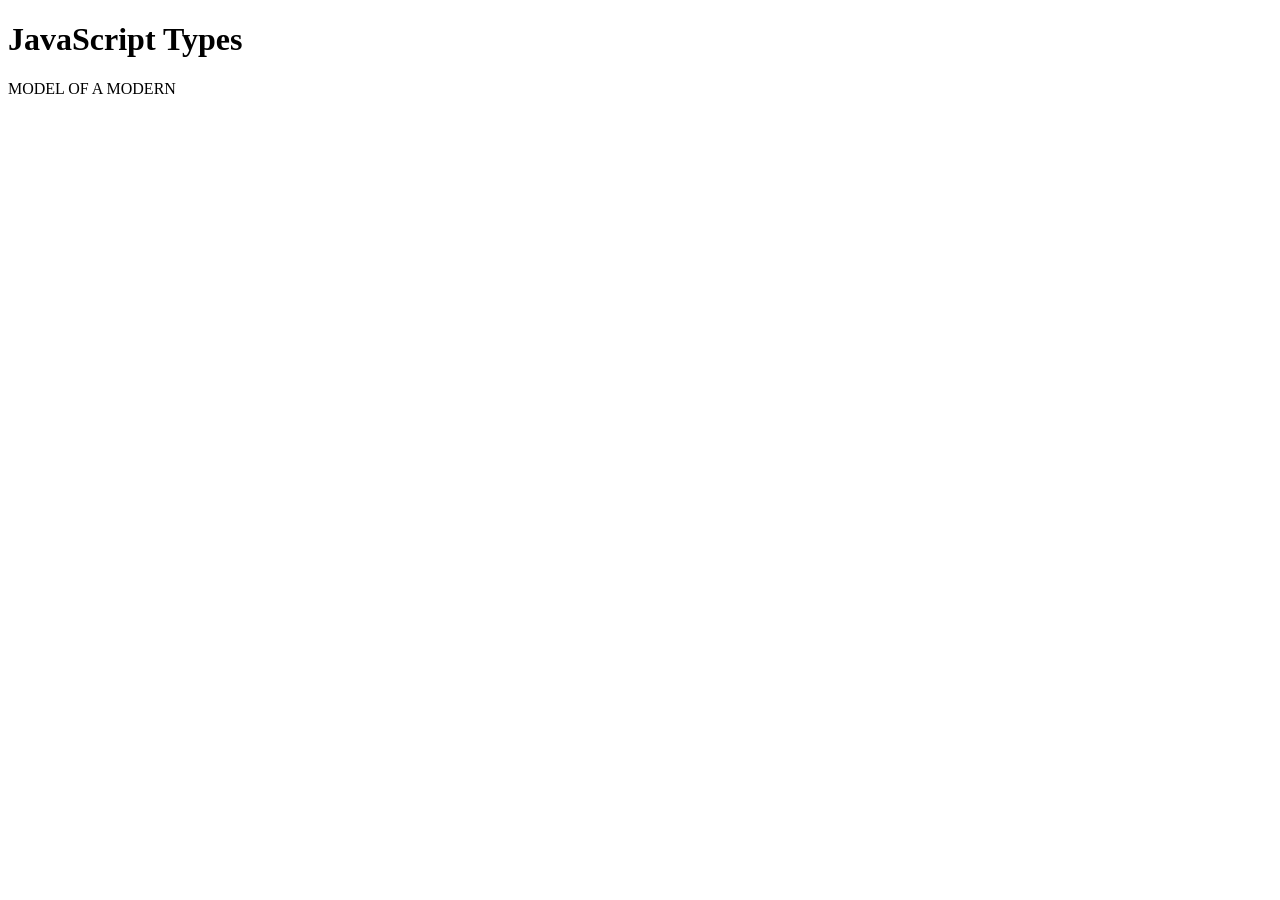
<file: 01_JavaScriptTypes/solution/index.html>
<!DOCTYPE html>
<html lang="en">
<head>
    <meta charset="UTF-8">
    <meta http-equiv="X-UA-Compatible" content="IE=edge">
    <meta name="viewport" content="width=device-width, initial-scale=1.0">
    <title>JavaScript Types</title>
</head>
<body>
    <h1>JavaScript Types</h1>

    <script src="index.js"></script>
</body>
</html>
</file>
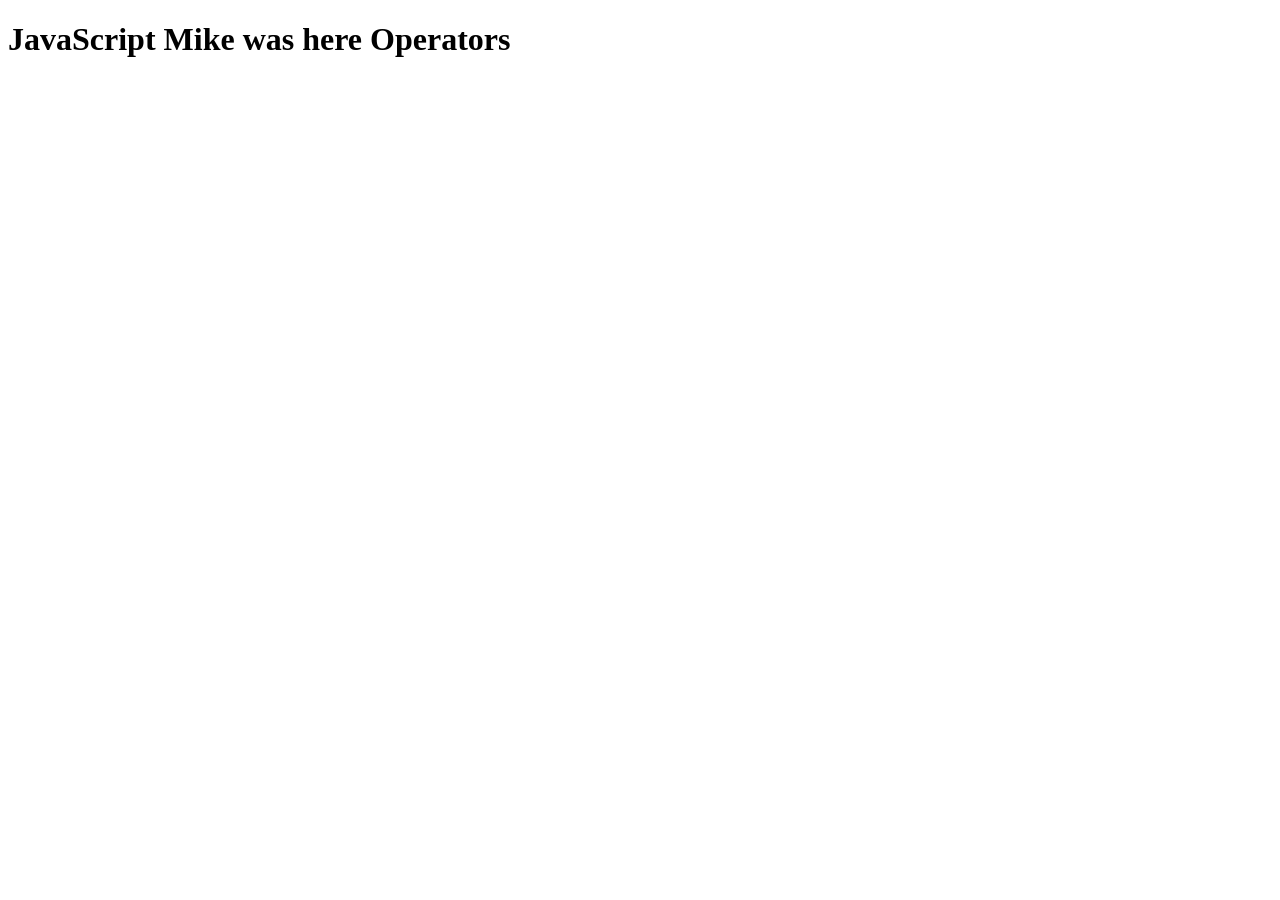
<file: 02_JavaScriptOperators/solution/index.html>
<!DOCTYPE html>
<html lang="en">
<head>
    <meta charset="UTF-8">
    <meta http-equiv="X-UA-Compatible" content="IE=edge">
    <meta name="viewport" content="width=device-width, initial-scale=1.0">
    <title>JavaScript Mike was here Operators</title>
</head>
<body>
    <h1>JavaScript  Mike was here Operators</h1>

    <script src="index.js"></script>
</body>
</html>
</file>
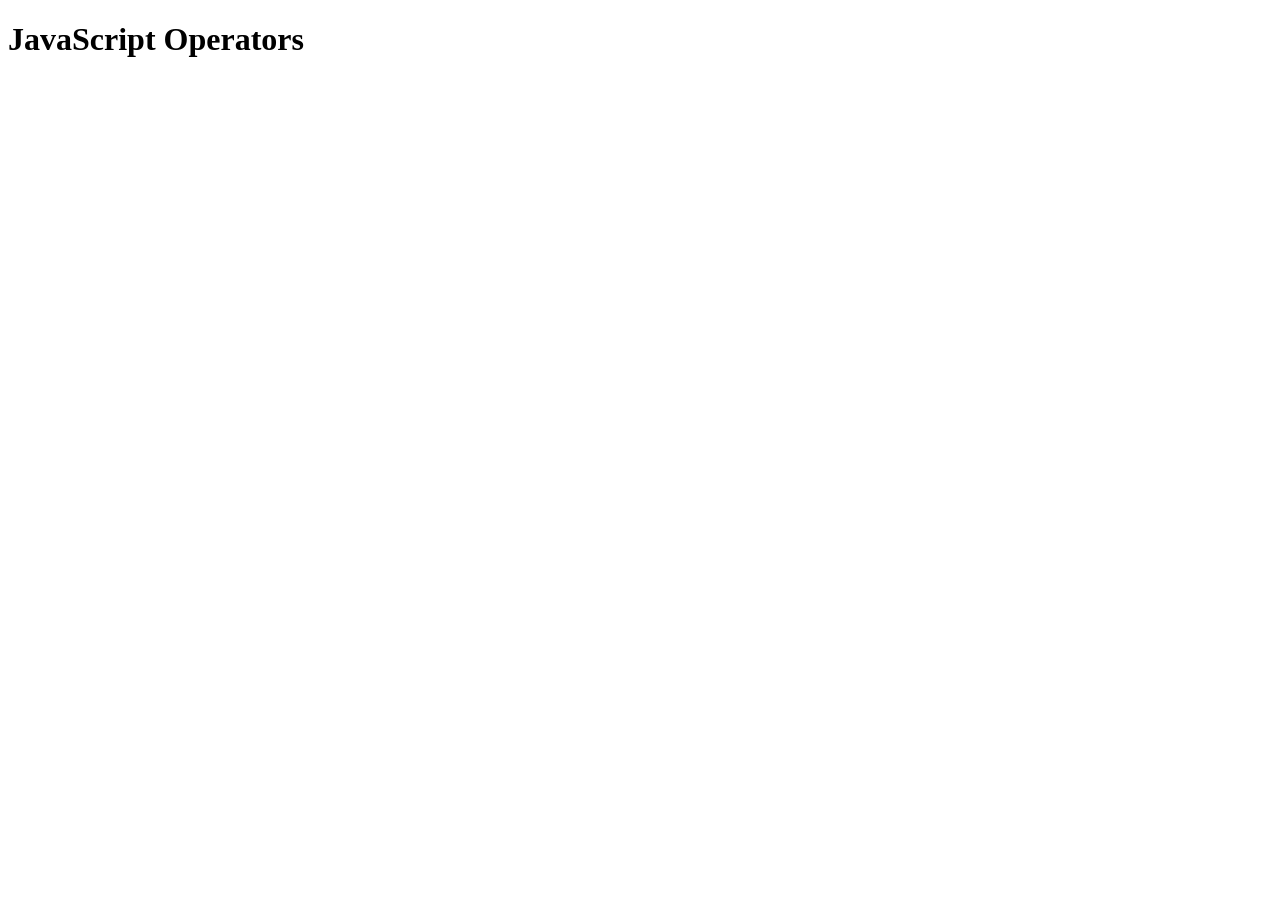
<file: 02_JavaScriptOperators/starter/index.html>
<!DOCTYPE html>
<html lang="en">
<head>
    <meta charset="UTF-8">
    <meta http-equiv="X-UA-Compatible" content="IE=edge">
    <meta name="viewport" content="width=device-width, initial-scale=1.0">
    <title>JavaScript Operators</title>
</head>
<body>
    <h1>JavaScript Operators</h1>

    <script src="index.js"></script>
</body>
</html>
</file>
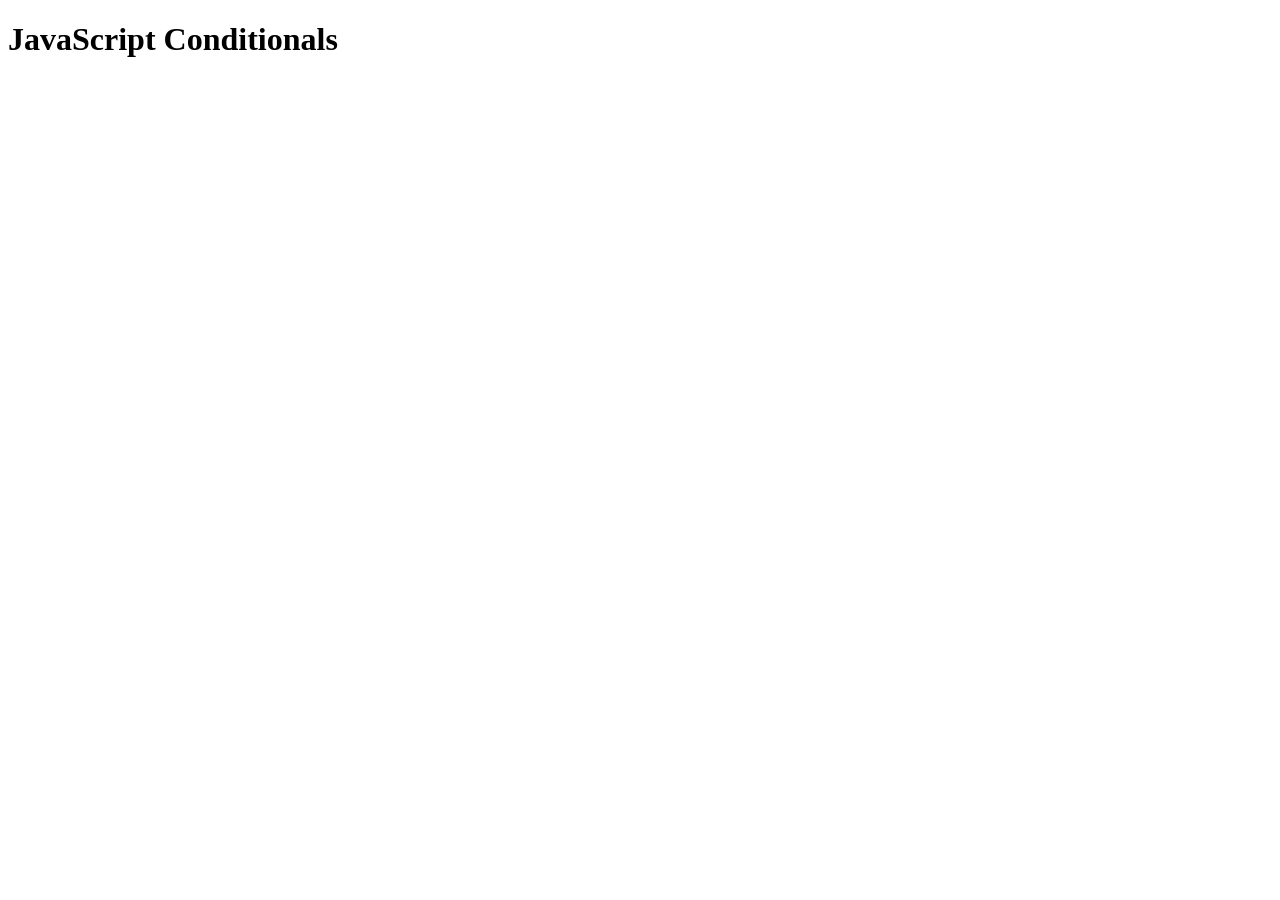
<file: 03a_JavaScriptConditionals/solution/index.html>
<!DOCTYPE html>
<html lang="en">
<head>
    <meta charset="UTF-8">
    <meta http-equiv="X-UA-Compatible" content="IE=edge">
    <meta name="viewport" content="width=device-width, initial-scale=1.0">
    <title>JavaScript Conditionals</title>
</head>
<body>
    <h1>JavaScript Conditionals</h1>

    <script src="index.js"></script>
</body>
</html>
</file>
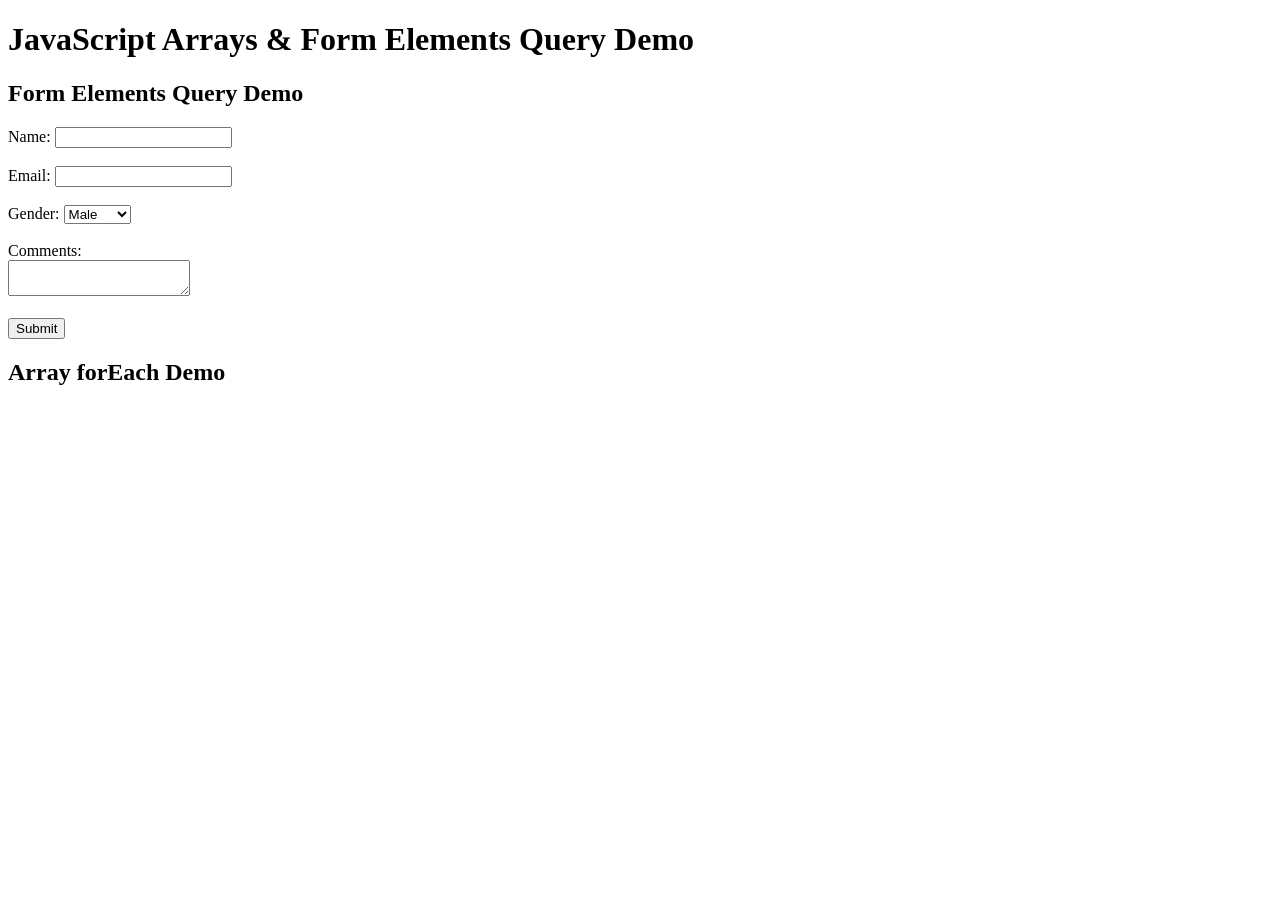
<file: 05_JavaScriptArrays/Lecture/index.html>
<!DOCTYPE html>
<html lang="en">
<head>
    <meta charset="UTF-8">
    <meta http-equiv="X-UA-Compatible" content="IE=edge">
    <meta name="viewport" content="width=device-width, initial-scale=1.0">
    <title>JavaScript Arrays</title>
</head>
<body>
    <h1>JavaScript Arrays & Form Elements Query Demo</h1>
    <h2>Form Elements Query Demo</h2>
    <form id="demoForm">
        <label for="name">Name:</label>
        <input type="text" id="name" name="name"><br><br>

        <label for="email">Email:</label>
        <input type="email" id="email" name="email"><br><br>

        <label for="gender">Gender:</label>
        <select id="gender" name="gender">
            <option value="male">Male</option>
            <option value="female">Female</option>
        </select><br><br>

        <label for="comments">Comments:</label><br>
        <textarea id="comments" name="comments"></textarea><br><br>

        <input type="submit" value="Submit">
    </form>
    <h2>Array forEach Demo</h2>
    <div id="output"></div> <!-- Placeholder to display the output -->

    <script src="index.js"></script>
</body>
</html>
</file>
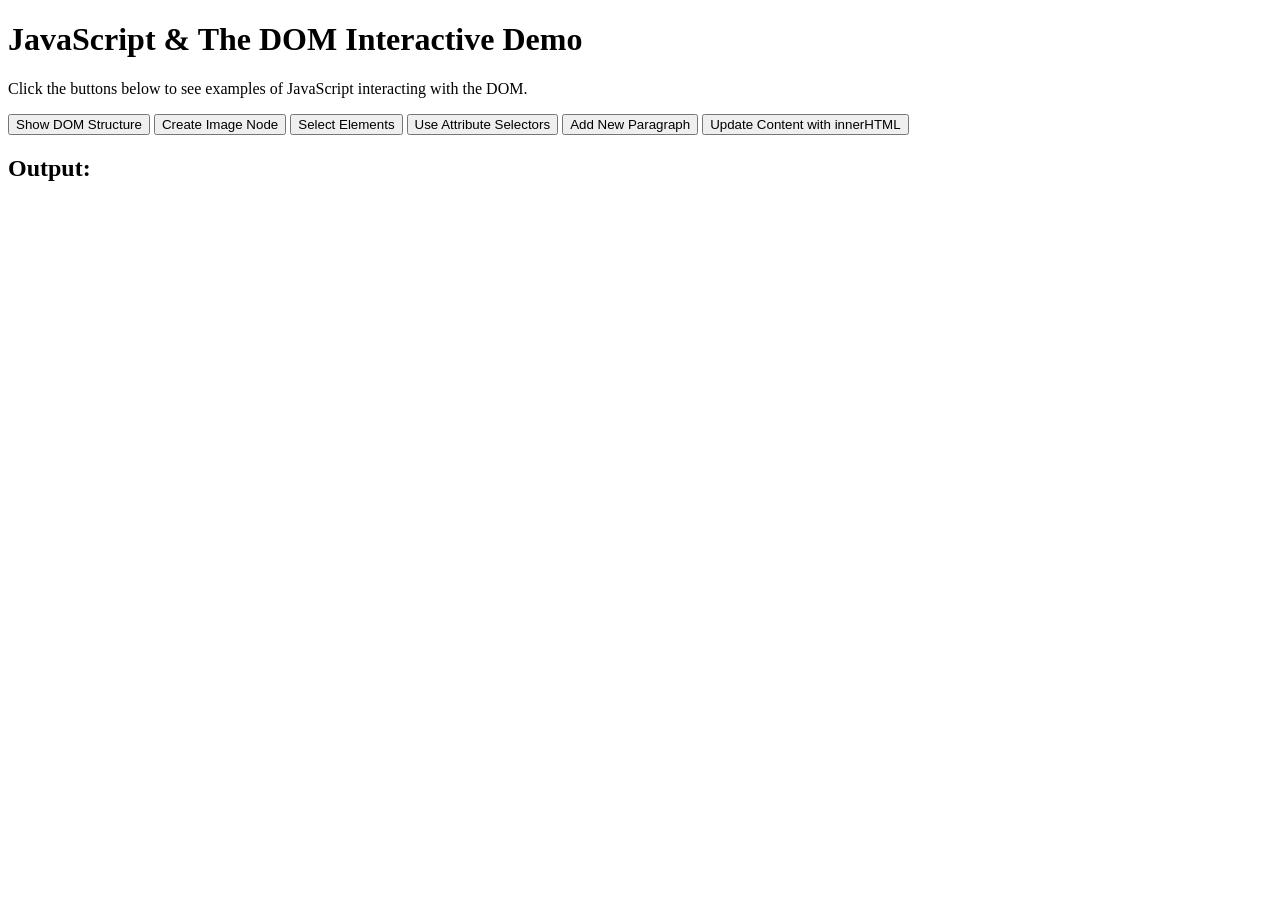
<file: 07_JavaScriptMaps/lecture/index.html>
<!DOCTYPE html>
<html lang="en">
<head>
    <meta charset="UTF-8">
    <meta http-equiv="X-UA-Compatible" content="IE=edge">
    <meta name="viewport" content="width=device-width, initial-scale=1.0">
    <title>JavaScript & The DOM</title>
</head>
<body>
    <h1>JavaScript & The DOM Interactive Demo</h1>

    <div id="introduction">
        <p>Click the buttons below to see examples of JavaScript interacting with the DOM.</p>
    </div>

    <div>
        <button onclick="showDOMStructure()">Show DOM Structure</button>
        <button onclick="createImageNode()">Create Image Node</button>
        <button onclick="selectElements()">Select Elements</button>
        <button onclick="useAttributeSelectors()">Use Attribute Selectors</button>
        <button onclick="addNewParagraph()">Add New Paragraph</button>
        <button onclick="updateContentWithInnerHTML()">Update Content with innerHTML</button>
    </div>

    <div id="output">
        <h2>Output:</h2>
        <div id="placeholder"></div>
    </div>

    <script src="index.js"></script>
</body>
</html>
</file>
